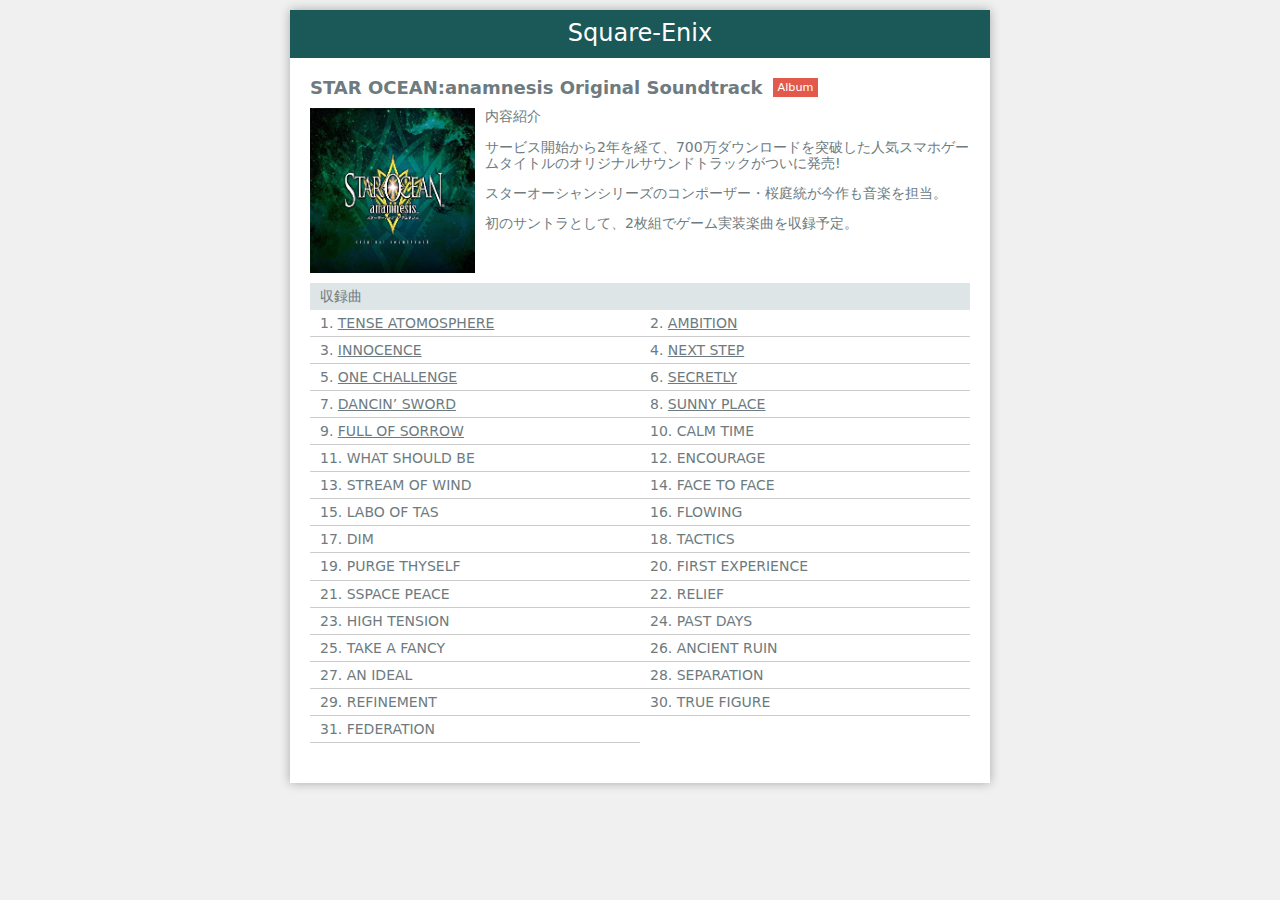
<file: Curso Front-end (ver. japanese)/fazer o titulo de CD/index.html>
<!DOCTYPE html>
<html>
<head>
    <meta charset="UTF-8">
    <meta name="viewport" content="width=device-width, initial-scale=1.0">
    <title>STAR OCEAN:anamnesis Original Soundtrack</title>
    <link rel="stylesheet" href="css/style.css">
</head>
<body>
    <div class="cont">
        <header>
            <h1>Square-Enix</h1>
        </header>
        <div class="content">
            <section class="info">
                <h1>STAR OCEAN:anamnesis Original Soundtrack</h1>
                    <p class="type">Album</p>
                <div class="description">
                    <img src="img/imagem cd.jpg" alt="Capa de CD STAR OCEAN:anamnesis Original Soundtrack" width="25%" height="25%">
                    <p>内容紹介</p>
                    <p>サービス開始から2年を経て、700万ダウンロードを突破した人気スマホゲームタイトルのオリジナルサウンドトラックがついに発売!</p> 
                    <p>スターオーシャンシリーズのコンポーザー・桜庭統が今作も音楽を担当。</p>
                    <p>初のサントラとして、2枚組でゲーム実装楽曲を収録予定。</p>
                </div>
            </section>
            <section class="songs">
                <h2>収録曲</h2>
                <ol class="clearfix">
                    <li><a href="https://www.youtube.com/watch?v=YmQm1HHQhao" target="_self">TENSE ATOMOSPHERE</a></li>
                    <li><a href="https://www.youtube.com/watch?v=rMXhCKdRiqA" target="_self">AMBITION</a></li>
                    <li><a href="https://www.youtube.com/watch?v=EQ1gf2sTLsE" target="_self">INNOCENCE</a></li>
                    <li><a href="https://www.youtube.com/watch?v=fcVkLdhliFI" target="_self">NEXT STEP</a></li>
                    <li><a href="https://www.youtube.com/watch?v=ssE2l6c-py8" target="_self">ONE CHALLENGE</a></li>
                    <li><a href="https://www.youtube.com/watch?v=8i70mcxGI6g" target="_self">SECRETLY</a></li>
                    <li><a href="https://www.youtube.com/watch?v=TjISHfMCygI" target="_self">DANCIN’ SWORD</a></li>
                    <li><a href="https://www.youtube.com/watch?v=yxF_LQM7kc0" target="_self">SUNNY PLACE</a></li>
                    <li><a href="https://www.youtube.com/watch?v=oofGsxWcqdk" target="_self">FULL OF SORROW</a></li>
                    <li>CALM TIME</li>
                    <li>WHAT SHOULD BE</li>
                    <li>ENCOURAGE</li>
                    <li>STREAM OF WIND</li>
                    <li>FACE TO FACE</li>
                    <li>LABO OF TAS</li>
                    <li>FLOWING</li>
                    <li>DIM</li>
                    <li>TACTICS</li>
                    <li>PURGE THYSELF</li>
                    <li>FIRST EXPERIENCE</li>
                    <li>SSPACE PEACE</li>
                    <li>RELIEF</li>
                    <li>HIGH TENSION</li>
                    <li>PAST DAYS</li>
                    <li>TAKE A FANCY</li>
                    <li>ANCIENT RUIN</li>
                    <li>AN IDEAL</li>
                    <li>SEPARATION</li>
                    <li>REFINEMENT</li>
                    <li>TRUE FIGURE</li>
                    <li>FEDERATION</li>
                </ol>
            </section>
        </div>  
    </div>
</body>
</html>
</file>
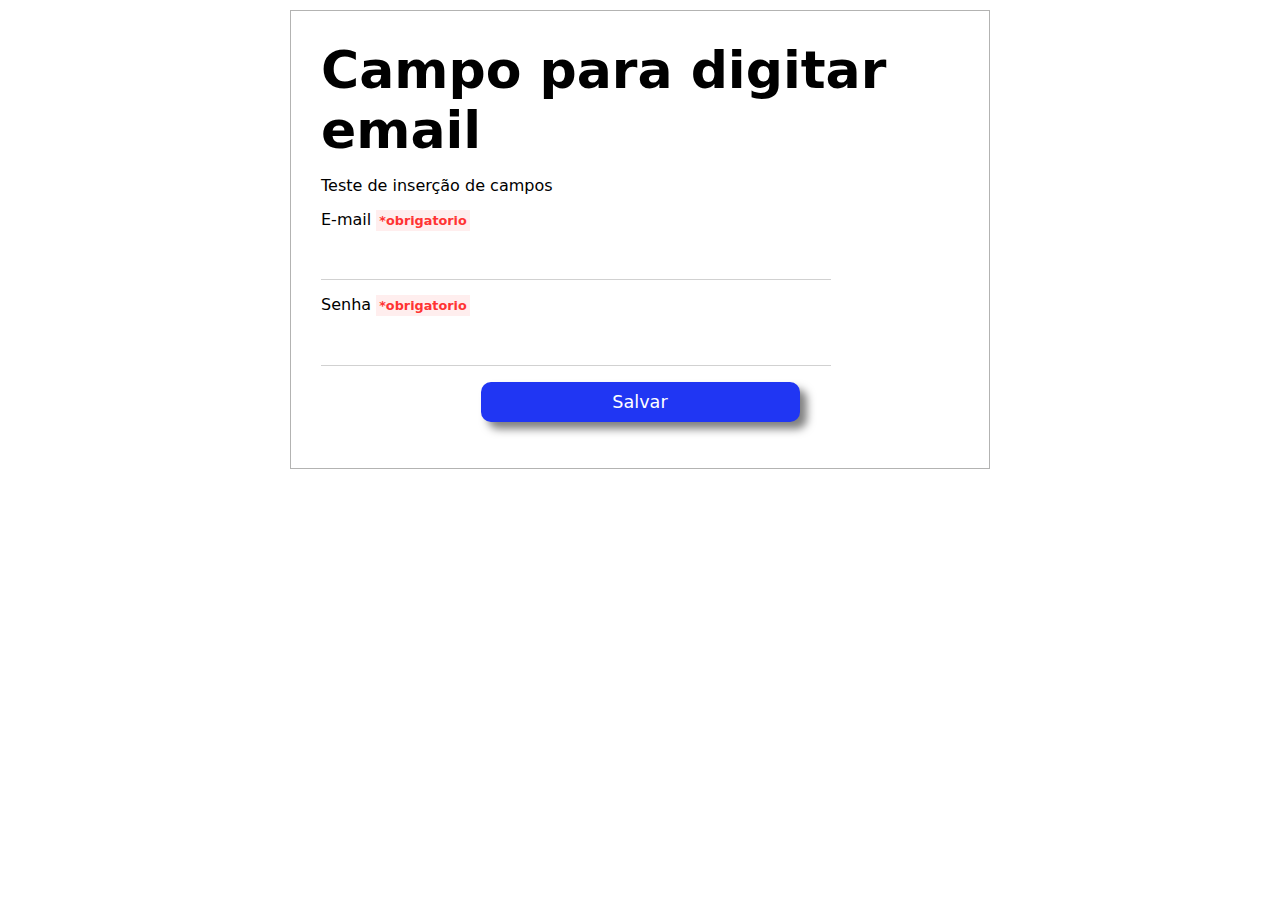
<file: Curso Front-end (ver. japanese)/Inserir emai e senha/Campo para digitar email.html>
<!DOCTYPE html>
<html lang="en">
    <head>
        <meta charset="UTF-8">
        <meta name="viewport" content="width=device-width, initial-scale=1.0">
        <meta http-equiv="X-UA-Compatible" content="ie=edge">
        <title>Document</title>
        <link rel="stylesheet" href="css/css.css">
    </head>

    <body>
        <div class="content">
            <h1>Campo para digitar email</h1>
            <p>Teste de inserção de campos</p>
            <div class="control">
                <label for="mymail">E-mail <span class="requerido">*obrigatorio</span></label>
                <input type="email" name="mymail" id="mymail">
            </div>
            <div class="control">
                <label for="senha">Senha <span class="requerido">*obrigatorio</span></label>
                <input type="password" name="minhaSenha" id="senha">
            </div>
            <div class="contBut">
               <button type="submit">Salvar</button>
            </div>    
        </div>
    </body>
</html>
</file>
<file: Curso Front-end (ver. japanese)/fazer o titulo de CD/css/style.css>
@import url(sanitize.css);

body {
    background-color: #f0f0f0;
    padding: 10px;
    font-size: 14px;
    color: rgb(109, 123, 128);
}

.cont {
    width: 700px;
    margin: 0 auto;
    box-shadow: 0 0 10px rgba(0, 0, 0, .3);
}

header{
    background-color: #1b5858;
    padding: 10px;
    color: #fff;
}

header h1 {
    margin: 0;
    font-size: 24px;
    font-weight: normal;
    text-align: center;
}

.description img {
    float: left;
    margin: 0 10px 10px 0;
}

.info h1 {
    font-size: 18px;
    margin: 0 10px 10px 0;
    float: left;
}

.info .type {
    display: inline;
    background-color: #e35a4d;
    padding: 3px 5px;
    font-size: .8em;
    color: #fff;
}

.description {
    clear: both;
}

.content {
    background-color: #fff;
    padding: 20px;
}

.songs{
    margin: 0 0 20px;
}

.songs h2{
    clear: left;
    font-size: 100%;
    font-weight: normal;
    margin: 0;
    background-color: #dde5e6;
    padding: 5px 10px;
}

.songs ol{
    padding: 0;
    margin: 0;
    list-style: decimal inside;
}

.songs li{
    border-bottom: 1px solid rgb(204, 204, 204);
    width: 50%;
    float: left;
    padding: 5px 10px;
}

.clearfix:after{
    content: " ";
    display: table;
    clear: both;
}

a {
    color: rgb(109, 123, 128);
}
</file>
<file: Curso Front-end (ver. japanese)/Inserir emai e senha/css/css.css>
@import url(sanitize.css);

h1{
    font-size: 52px;
    margin: 0;
}

.content{
    background-color: rgb(255, 255, 255);
    width: 700px;
    margin: 10px auto;
    border: 1px solid rgb(179, 179, 178);
    padding: 30px;

}

input {
    border: 0;
    border-bottom: 1px solid #d1d1d1;
    width: 80%;
    font-size: 1.2em;
    padding: 10px;
}

button {
    width: 50%;
    background: #2036f3;
    color: #fff;
    border: 0;
    padding: 10px;
    font-size: 1.1em;
    border-radius: 10px;
    box-shadow: 7px 7px 8px rgba(0, 0, 0, .5);
    }

.control{
    margin-bottom: 1em;
}

.contBut{
    margin-bottom: 1em;
    text-align: center;
}

label{
    display: block;
    margin-bottom: .5em;
}

.requerido {
    color: #f33;
    font-size: .8em;
    background: #fee;
    padding: 3px;
    font-weight: bold;
    margin-right: .3em;
}
</file>
